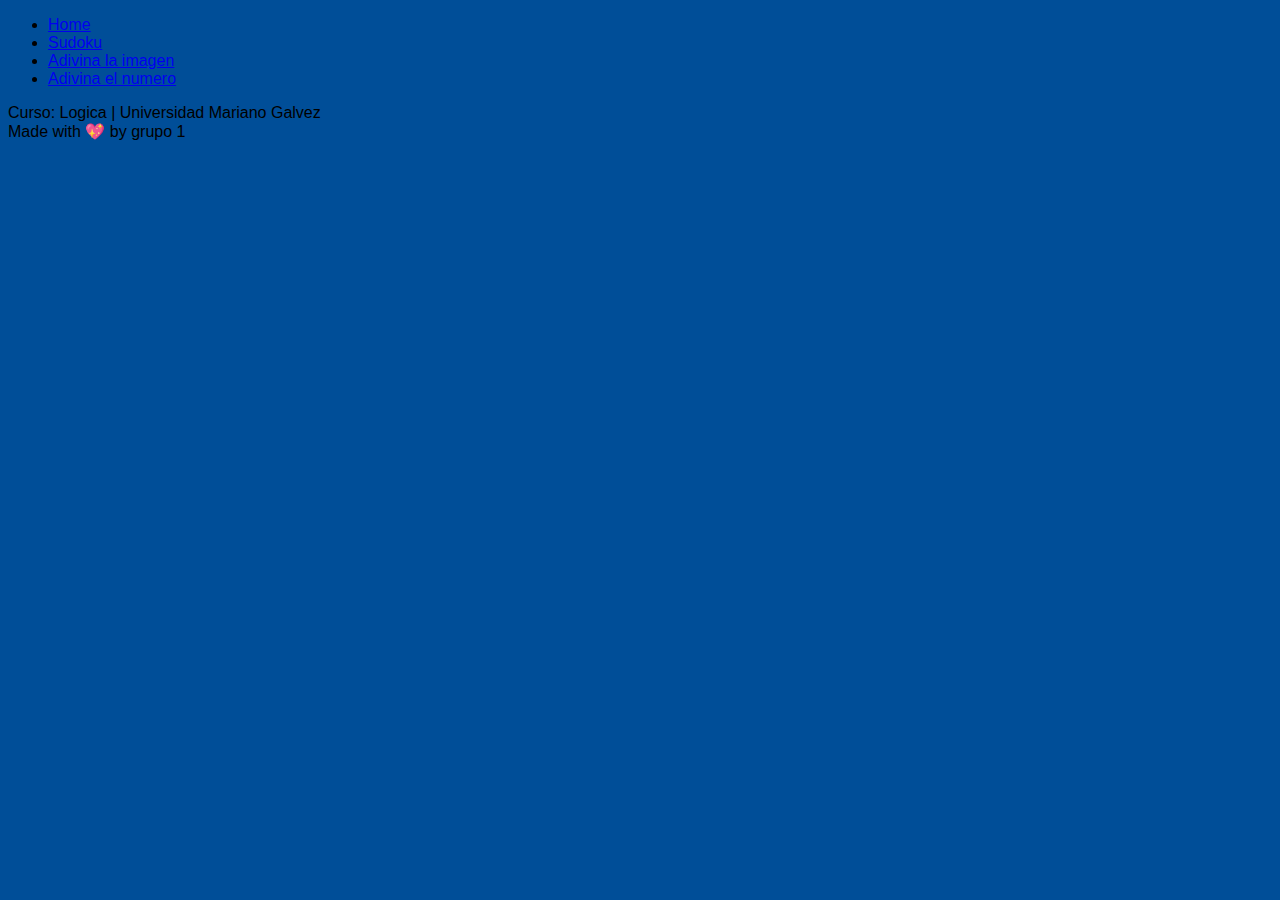
<file: homepage.html>
<!DOCTYPE html>
<html lang="en">
<head>
    <meta charset="UTF-8">
    <meta name="viewport" content="width=device-width, initial-scale=1.0">
    <link rel="stylesheet" href="/css/home.css">
    <title>Nuestro proyecto</title>
</head>
<body>
    <header class="header">
        <figure class="logo"></figure>
        <div class="options">
            <ul>
                <li><a href="#contact">Home</a></li>
                <li><a href="#">Sudoku</a></li>
                <li><a href="/html/home-adivinaLaImagen.html">Adivina la imagen</a></li>
                <li><a href="#">Adivina el numero</a></li>
            </ul>
        </div>
    </header>

    <footer class="footer">
        <div class="details">
            <p>Curso: Logica | Universidad Mariano Galvez <br>
            Made with 💖 by grupo 1 </p>
        </div>
        <div class="social">
            <a href="#" class="social-link icon-facebook"></a>
            <a href="#" class="social-link icon-instagram"></a>
            <a href="#" class="social-link icon-twitter"></a>
            <a href="#" class="social-link icon-github"></a>
        </div>
    </footer>
</body>
</html>
</file>
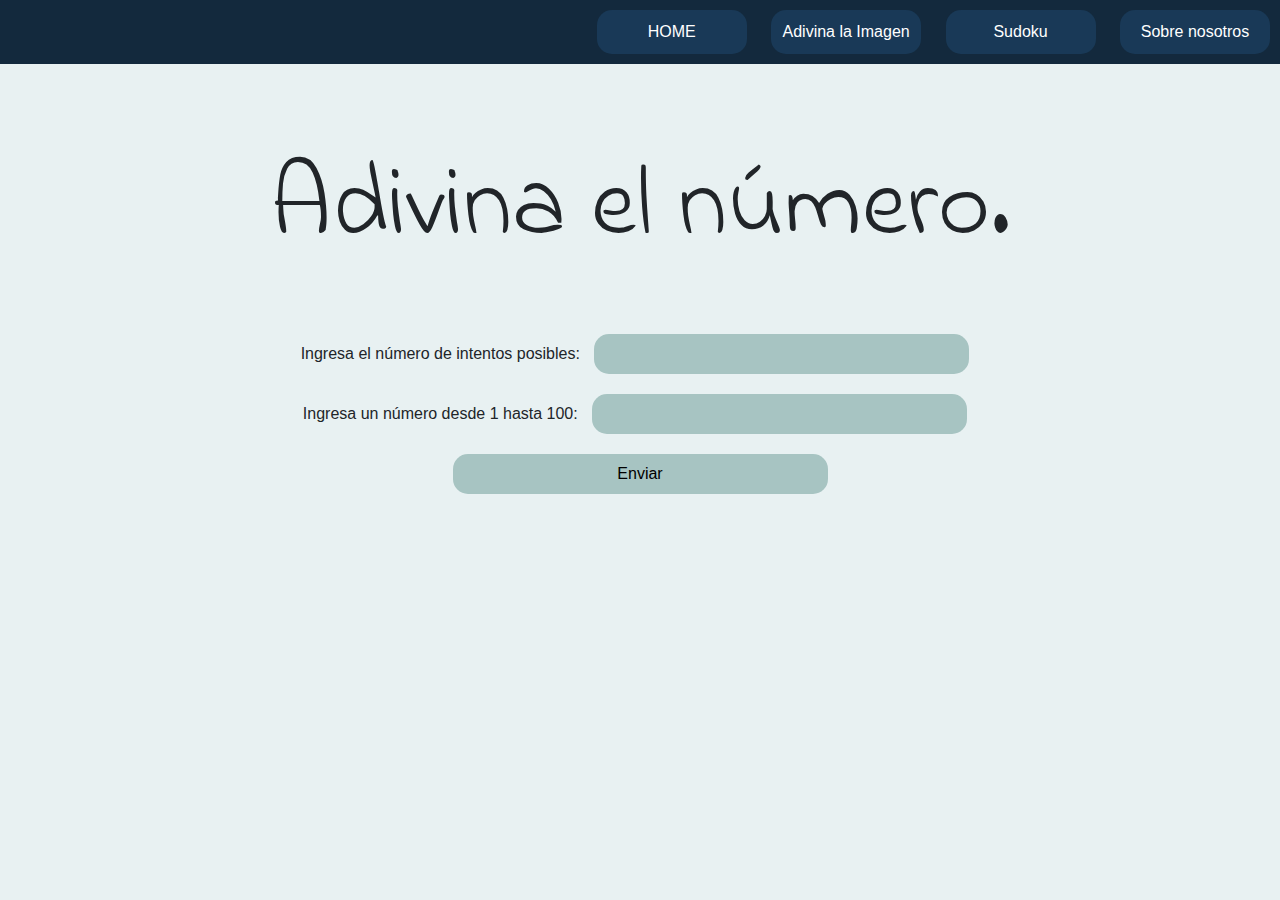
<file: html/adivinaNumero.html>
<!DOCTYPE html>
<html lang="en">

<head>
    <meta charset="UTF-8">
    <meta name="viewport" content="width=device-width, initial-scale=1.0">
    <link rel="stylesheet" href="https://stackpath.bootstrapcdn.com/bootstrap/4.3.1/css/bootstrap.min.css" integrity="sha384-ggOyR0iXCbMQv3Xipma34MD+dH/1fQ784/j6cY/iJTQUOhcWr7x9JvoRxT2MZw1T" crossorigin="anonymous">
    <link rel="stylesheet" href="../css/adivinaNumero.css">
    <link href="https://fonts.googleapis.com/css2?family=Indie+Flower&display=swap" rel="stylesheet">
    <link rel="shortcut icon" href="https://i.imgur.com/5NnpY0b.png?2">
    <title>Adivina el número.</title>
    <script>
        // buscamos un numero aleatorio entre 1 y 100
        var numeroAdivinar = Math.floor((Math.random() * 100) + 1);
        var contadorRespuestas = 0;

        function adivinar() {
            // obtenemos el numero de respuestas posibles
            var numeroRespuestas = document.getElementById("numeroRespuestas").value;

            if (document.getElementById("numeroRespuestas").disabled == false) {

                if (isNumber(numeroRespuestas) && numeroRespuestas > 0) {
                    document.getElementById("numeroRespuestas").disabled = true;
                    document.getElementById("numero").disabled = false;
                    document.getElementById("numero").focus();
                }

            } else {
                // obtenemos el contenido del div que contiene las respuestas
                var respuestas = document.getElementById("respuestas").innerHTML;

                if (contadorRespuestas < numeroRespuestas) {
                    // obtenemos el numero introducido por el usuario
                    var numero = document.getElementById("numero").value;

                    if (isNumber(numero) && numero > 0 && numero < 100) {
                        // aumentanos el numero de la respuesta dada
                        contadorRespuestas += 1;

                        if (numero > numeroAdivinar) {
                            // El numero es superior y añadimos un texto a las respuestas
                            respuestas += "<br><span class='mayor'>" + numero + " - El número que buscas es inferior</span>";
                            document.getElementById("numero").focus();

                        } else if (numero < numeroAdivinar) {
                            // El numero es inferior y añadimos un texto a las respuestas
                            respuestas += "<br><span class='mayor'>" + numero + " - El número que buscas es superior</span>";
                            document.getElementById("numero").focus();

                        } else {
                            // has acertado y añadimos un texto a las respuestas
                            respuestas += "<br><span class='correct'>" + numero + " - Has adivinado!!</span>";
                            fin()
                        }
                        // vaciamos el valor del numero
                        document.getElementById("numero").value = "";

                    } else {
                        respuestas += "<br><span class='error'>" + numero + " - Tienes que ingresar un número entre 1 y 100</span>";
                    }

                } else {
                    respuestas += "<br><span class='fin'>No has adivinado!! el número era " + numeroAdivinar + "</span>";
                    fin()
                }
                // ponemos nuevamente todas las respuestas
                document.getElementById("respuestas").innerHTML = respuestas;
            }
            // devolvemos false para que el formulario no envie los valores
            return false;
        }
        // Funcion que se ejecuta al finalizar el juego ya sea por haber descubierto el numero o por finalizar el numero de intentos                        
        function fin() {
            // deshabilitamos el casilla de entrar el numero, y el boton de enviar
            document.getElementById("numero").disabled = true;
            document.getElementById("btnEnviar").disabled = true;
            setTimeout(function() { //aqui se le agrega delay despues de haber terminado el juego
                location.reload()
            }, 5000);
        }
        // Simple función para validar un numero
        function isNumber(n) {
            return !isNaN(parseFloat(n)) && isFinite(n);
        }
    </script>
</head>

<body>
    <div id="header" class="text-right no-float">
        <!--seccion del header-->
        <a href="../index.html" style="text-decoration:none">
            <button>HOME</button>
        </a>
        <a href="home-adivinaLaImagen.html" style="text-decoration:none">
            <!--link al juego de adivina la imagen-->
            <button>Adivina la Imagen</button>
        </a>
        <a href="sudoku2.html" style="text-decoration:none">
            <!--link al juego de sudoku-->
            <button>Sudoku</button>
        </a>
        <a href="sobrenosotros.html" style="text-decoration:none">
            <!--link a la pagina sobre nosotros-->
            <button>Sobre nosotros</button>
        </a>
    </div>
    <div id="info" class="col-md-12 col-sm-12 col-xs-12 text-center no-float">
        <!--aqui es donde se muestra toda la informacion al usuario-->
        <p id="title">Adivina el número.</p>
        <form onsubmit="return adivinar()">
            <br> Ingresa el número de intentos posibles:
            <input type="text" name="numeroRespuestas" id="numeroRespuestas">
            <br>Ingresa un número desde 1 hasta 100:
            <input type="text" name="numero" id="numero" disabled>
            <br><input type="submit" value="Enviar" id="btnEnviar">
        </form>
        <!--aqui se guardan todas las respuestas ingresadas por el usuario-->
        <div id="respuestas"></div>
    </div>
</body>

</html>

</html>
</file>
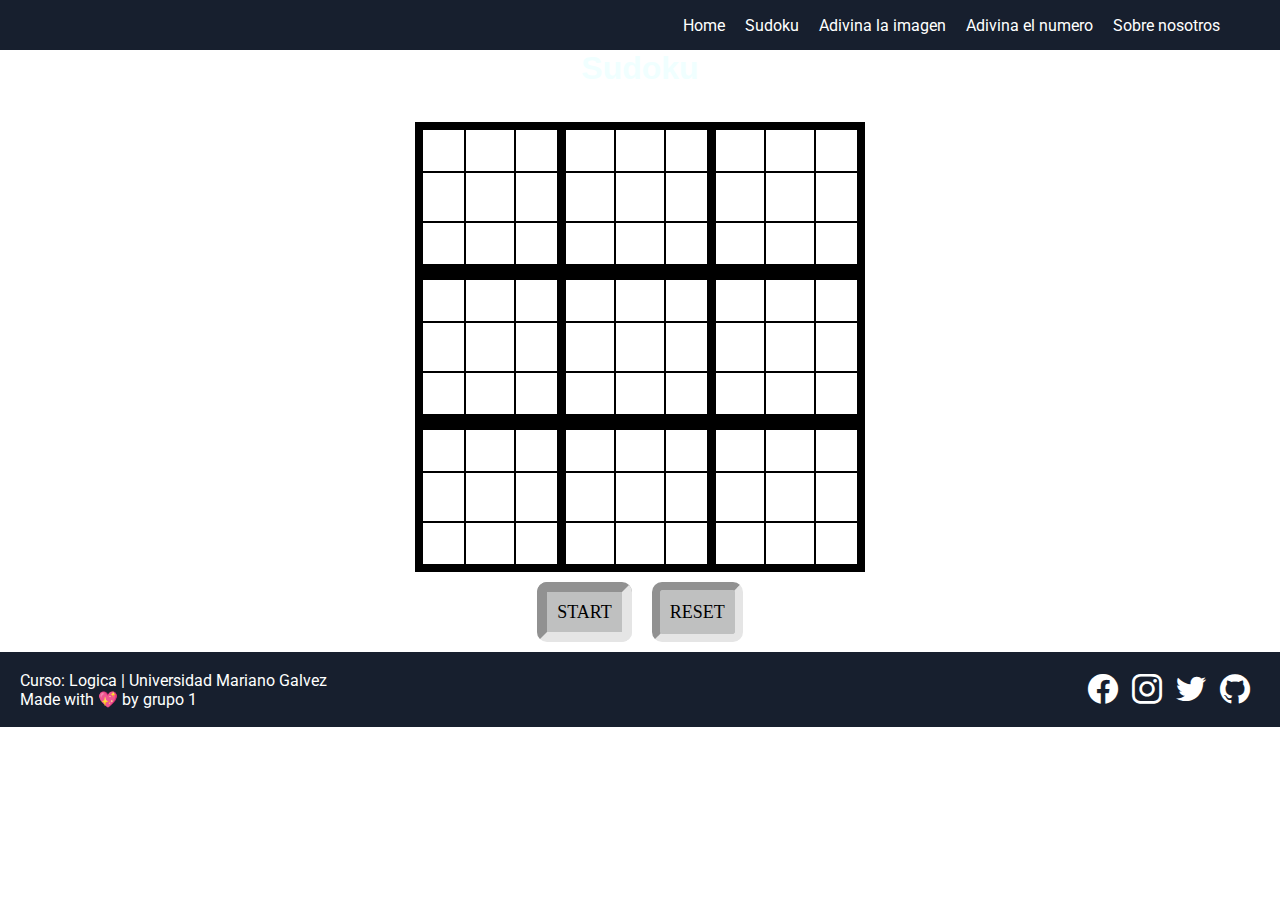
<file: html/sudoku2.html>
<html>
<head>
    <meta charset="utf-8">
    <meta name="viewport" content="width=device-width, initial-scale=1.0">
    <title>
        sudoku
    </title>
</head>
<link rel="stylesheet" href="../css/sudoku2.css">

<body>
    <header class="header">
        <figure class="logo"></figure>
        <div class="options">
            <ul>
                <li><a href="../index.html">Home</a></li>
                <li><a href="sudoku2.html">Sudoku</a></li>
                <li><a href="home-adivinaLaImagen.html">Adivina la imagen</a></li>
                <li><a href="adivinaNumero.html">Adivina el numero</a></li>
                <li><a href="sobrenosotros.html">Sobre nosotros</a></li>
            </ul>
        </div>
    </header>
    <main class="sudoku-container">
        <h1 class="title1">Sudoku</h1>
        <table class="tabla" id="tablero">
            <tr>
                <td><input class="fila1 columna1" id="00" type="number" min="1" max="9"></td>
                <td><input class="fila1" id="01" type="number" min="1" max="9"></td>
                <td><input class="fila1 columna2" id="02" type="number" min="1" max="9"></td>

                <td><input class="fila1" id="03" type="number" min="1" max="9"></td>
                <td><input class="fila1" id="04" type="number" min="1" max="9"></td>
                <td><input class="fila1 columna3" id="05" type="number" min="1" max="9"></td>

                <td><input class="fila1" id="06" type="number" min="1" max="9"></td>
                <td><input class="fila1" id="07" type="number" min="1" max="9"></td>
                <td><input class="fila1 columna4" id="08" type="number" min="1" max="9"></td>
            </tr>

            <tr>
                <td><input class="fila2 columna1" id="10" type="number" min="1" max="9"></td>
                <td><input class="fila2" id="11" type="number" min="1" max="9"></td>
                <td><input class="fila2 columna2" id="12" type="number" min="1" max="9"></td>

                <td><input class="fila2" id="13" type="number" min="1" max="9"></td>
                <td><input class="fila2" id="14" type="number" min="1" max="9"></td>
                <td><input class="fila2 columna3" id="15" type="number" min="1" max="9"></td>

                <td><input class="fila2" id="16" type="number" min="1" max="9"></td>
                <td><input class="fila2" id="17" type="number" min="1" max="9"></td>
                <td><input class="fila2 columna4" id="18" type="number" min="1" max="9"></td>
            </tr>

            <tr>
                <td><input class="fila3 columna1" id="20" type="number" min="1" max="9"></td>
                <td><input class="fila3" id="21" type="number" min="1" max="9"></td>
                <td><input class="fila3 columna2" id="22" type="number" min="1" max="9"></td>

                <td><input class="fila3" id="23" type="number" min="1" max="9"></td>
                <td><input class="fila3" id="24" type="number" min="1" max="9"></td>
                <td><input class="fila3 columna3" id="25" type="number" min="1" max="9"></td>

                <td><input class="fila3" id="26" type="number" min="1" max="9"></td>
                <td><input class="fila3" id="27" type="number" min="1" max="9"></td>
                <td><input class="fila3 columna4" id="28" type="number" min="1" max="9"></td>
            </tr>

            <tr>
                <td><input class="fila4 columna1" id="30" type="number" min="1" max="9"></td>
                <td><input class="fila4" id="31" type="number" min="1" max="9"></td>
                <td><input class="fila4 columna2" id="32" type="number" min="1" max="9"></td>

                <td><input class="fila4" id="33" type="number" min="1" max="9"></td>
                <td><input class="fila4" id="34" type="number" min="1" max="9"></td>
                <td><input class="fila4 columna3" id="35" type="number" min="1" max="9"></td>

                <td><input class="fila4" id="36" type="number" min="1" max="9"></td>
                <td><input class="fila4" id="37" type="number" min="1" max="9"></td>
                <td><input class="fila4 columna4" id="38" type="number" min="1" max="9"></td>
            </tr>

            <tr>
                <td><input class="fila5 columna1" id="40" type="number" min="1" max="9"></td>
                <td><input class="fila5" id="41" type="number" min="1" max="9"></td>
                <td><input class="fila5 columna2" id="42" type="number" min="1" max="9"></td>

                <td><input class="fila5" id="43" type="number" min="1" max="9"></td>
                <td><input class="fila5" id="44" type="number" min="1" max="9"></td>
                <td><input class="fila5 columna3" id="45" type="number" min="1" max="9"></td>

                <td><input class="fila5" id="46" type="number" min="1" max="9"></td>
                <td><input class="fila5" id="47" type="number" min="1" max="9"></td>
                <td><input class="fila5 columna4" id="48" type="number" min="1" max="9"></td>
            </tr>

            <tr>
                <td><input class="fila6 columna1" id="50" type="number" min="1" max="9"></td>
                <td><input class="fila6" id="51" type="number" min="1" max="9"></td>
                <td><input class="fila6 columna2" id="52" type="number" min="1" max="9"></td>

                <td><input class="fila6" id="53" type="number" min="1" max="9"></td>
                <td><input class="fila6" id="54" type="number" min="1" max="9"></td>
                <td><input class="fila6 columna3" id="55" type="number" min="1" max="9"></td>

                <td><input class="fila6" id="56" type="number" min="1" max="9"></td>
                <td><input class="fila6" id="57" type="number" min="1" max="9"></td>
                <td><input class="fila6 columna4" id="58" type="number" min="1" max="9"></td>
            </tr>

            <tr>
                <td><input class="fila7 columna1" id="60" type="number" min="1" max="9"></td>
                <td><input class="fila7" id="61" type="number" min="1" max="9"></td>
                <td><input class="fila7 columna2" id="62" type="number" min="1" max="9"></td>

                <td><input class="fila7" id="63" type="number" min="1" max="9"></td>
                <td><input class="fila7" id="64" type="number" min="1" max="9"></td>
                <td><input class="fila7 columna3" id="65" type="number" min="1" max="9"></td>

                <td><input class="fila7" id="66" type="number" min="1" max="9"></td>
                <td><input class="fila7" id="67" type="number" min="1" max="9"></td>
                <td><input class="fila7 columna4" id="68" type="number" min="1" max="9"></td>
            </tr>

            <tr>
                <td><input class="fila8 columna1" id="70" type="number" min="1" max="9"></td>
                <td><input class="fila8" id="71" type="number" min="1" max="9"></td>
                <td><input class="fila8 columna2" id="72" type="number" min="1" max="9"></td>

                <td><input class="fila8" id="73" type="number" min="1" max="9"></td>
                <td><input class="fila8" id="74" type="number" min="1" max="9"></td>
                <td><input class="fila8 columna3" id="75" type="number" min="1" max="9"></td>

                <td><input class="fila8" id="76" type="number" min="1" max="9"></td>
                <td><input class="fila8" id="77" type="number" min="1" max="9"></td>
                <td><input class="fila8 columna4" id="78" type="number" min="1" max="9"></td>
            </tr>

            <tr>
                <td><input class="fila9 columna1" id="80" type="number" min="1" max="9"></td>
                <td><input class="fila9" id="81" type="number" min="1" max="9"></td>
                <td><input class="fila9 columna2" id="82" type="number" min="1" max="9"></td>

                <td><input class="fila9" id="83" type="number" min="1" max="9"></td>
                <td><input class="fila9" id="84" type="number" min="1" max="9"></td>
                <td><input class="fila9 columna3" id="85" type="number" min="1" max="9"></td>

                <td><input class="fila9" id="86" type="number" min="1" max="9"></td>
                <td><input class="fila9" id="87" type="number" min="1" max="9"></td>
                <td><input class="fila9 columna4" id="88" type="number" min="1" max="9"></td>
            </tr>
        </table>
        <div class="sudoku-buttons">
            <button class="starte" type="button" id="start">START</button>
            <button class="resets" type="button" id="reset">RESET</button>
        </div>
    </main>
    <footer class="footer">
        <div class="details">
            <p>Curso: Logica | Universidad Mariano Galvez <br>
                Made with 💖 by grupo 1 </p>
        </div>
        <div class="social">
            <a href="#" class="social-link icon-facebook"></a>
            <a href="#" class="social-link icon-instagram"></a>
            <a href="#" class="social-link icon-twitter"></a>
            <a href="https://github.com/DubAvenXP/proyecto-final-logica" class="social-link icon-github"></a>
        </div>
    </footer>
    <script src="../js/sudoku2.js"></script>
</body>

</html>
</file>
<file: css/home.css>
body {
    font-family: 'Lato', sans-serif;
    background-color: rgb(0, 78, 152, 1);
}

:root {
    --background-color1: #25344E;
    --button-color2: #3D4F6E;
    --button-color2-hover: #344461;
    --header-color: #171F2E;
    --gray-background: #e0e0e0;
    --font-color: white;
    --font-color-2: #262323;
}

a:hover {
    color: aliceblue;
}

#top {
    background-color: rgba(192, 192, 192, 0.4);
}

#top img {
    width: 50px;
    margin-top: 10px;
    margin-left: 10px;
    margin-bottom: 10px;
}

#top img:hover {
    box-shadow: 0px 5px 5px rgba(0, 0, 0, 0.50);
    border-radius: 10px;
    transition: all 150ms ease-in;
}

#header {
    background-color: rgba(58, 110, 165, 0.7);
    margin-left: none;
}

#header img {
    width: 120px;
    padding: 10px;
    border-radius: 25px;
}

#header button {
    background: #3A6EA5;
    color: white;
    border-style: none;
    padding: 20px;
    border-radius: 25px;
    display: flex;
    float: right;
    margin-top: 30px;
    width: 180px;
    justify-content: center;
}

#header button:hover {
    background: rgb(78, 135, 196);
    transition: all 200ms ease-in;
    box-shadow: 0px 5px 5px rgba(0, 0, 0, 0.50);
    border-radius: 25px;
}

#header button:active {
    background: #3A6EA5;
}

#slogan {
    text-align: center;
    font-size: 2.5em;
    margin-top: 10vh;
    color: white;
    font-family: Indie Flower;
}

.flower {
    font-family: 'Indie Flower', cursive;
}

.no-float {
    float: none;
}

.container {
    width: 100%;
    height: 100%;
    display: flex;
    justify-content: center;
    align-items: center;
    float: left;
    margin-top: 5vh;
}

.container h3 {
    margin-top: 25px;
}

.container figure {
    position: relative;
    height: 250px;
    width: 350px;
    overflow: hidden;
    border-radius: 10px;
    box-shadow: 0px 15px 25px rgba(0, 0, 0, 0.50);
    cursor: pointer;
}

.container figure img {
    width: 100%;
    height: 100%;
    transition: all 500ms ease-in-out;
}

.container figure .label {
    position: absolute;
    top: 0;
    width: 100%;
    height: 100%;
    background: rgba(14, 74, 102, 0.8);
    transition: all 500ms ease-in-out;
    opacity: 0;
    visibility: hidden;
    text-align: center;
}

.container figure:hover>.label {
    opacity: 1;
    visibility: visible;
}

.container figure:hover>.label h3 {
    color: aliceblue;
}

.container figure .label p {
    color: #fff;
    font-size: 20px;
    text-align: justify;
    line-height: 1.2;
    width: 100%;
    max-width: 220px;
    margin: auto;
}
</file>
<file: css/adivinaNumero.css>
#header {
    background-color: rgba(19, 41, 61, 1);
    padding: none;
}

#header button {
    background-color: rgb(25, 57, 87);
    color: white;
    border-style: none;
    padding: 10px;
    border-radius: 15px;
    width: 150px;
    margin: 10px;
}

#header button:hover {
    background: rgb(10, 73, 133);
    transition: all 200ms ease-in;
    box-shadow: 0px 5px 5px rgba(0, 0, 0, 0.50);
    border-radius: 15px;
}

#header button:active {
    background: #3A6EA5;
}

body {
    background-color: rgba(232, 241, 242, 1);
    ;
}

#info {
    margin-top: 70px;
}

#title {
    font-family: 'Indie Flower', cursive;
    font-size: 100px;
}

#content {
    font-family: 'Courier New', Courier, monospace;
    font-size: 2em;
}

#info button {
    background: #3A6EA5;
    color: white;
    border-style: none;
    padding: 10px;
    border-radius: 25px;
    margin-top: 15px;
    width: 90px;
}

#info button:hover {
    background: rgb(78, 135, 196);
    transition: all 200ms ease-in;
    box-shadow: 0px 5px 5px rgba(0, 0, 0, 0.50);
    border-radius: 25px;
}

#info button:active {
    background: #3A6EA5;
}

#info input {
    border-radius: 15px;
    border: none;
    margin: 10px;
    width: 30%;
    height: 40px;
    background-color: #A7C4C2;
    text-align: center;
}

.no-float {
    float: none;
}

.correct {
    color: #20A39E;
    font-size: 20px;
    font-family: 'Indie Flower', cursive;
}

.error {
    color: #EF5B5B;
    font-size: 20px;
    font-family: 'Indie Flower', cursive;
}

.fin {
    color: #EF5B5B;
    font-size: 20px;
    font-family: 'Indie Flower', cursive;
}

.mayor {
    color: #A4A9AD;
    font-size: 20px;
    font-family: 'Indie Flower', cursive;
}

.menor {
    color: #A4A9AD;
    font-size: 20px;
    font-family: 'Indie Flower', cursive;
}
</file>
<file: css/sudoku2.css>
@import url('https://fonts.googleapis.com/css?family=Roboto:300i,400,500,700&display=swap');

*{
    margin: 0;
    font-family: 'Roboto', sans-serif;
}

@font-face {
  font-family: 'icomoon';
  src:  url('../fonts/icomoon.eot?dc1kkj');
  src:  url('../fonts/icomoon.eot?dc1kkj#iefix') format('embedded-opentype'),
    url('../fonts/icomoon.ttf?dc1kkj') format('truetype'),
    url('../fonts/icomoon.woff?dc1kkj') format('woff'),
    url('../fonts/icomoon.svg?dc1kkj#icomoon') format('svg');
  font-weight: normal;
  font-style: normal;
  font-display: block;
}

[class^="icon-"], [class*=" icon-"] {
  /* use !important to prevent issues with browser extensions that change fonts */
  font-family: 'icomoon' !important;
  speak-as: none;
  font-style: normal;
  font-weight: normal;
  font-variant: normal;
  text-transform: none;
  line-height: 1;

  /* Better Font Rendering =========== */
  -webkit-font-smoothing: antialiased;
  -moz-osx-font-smoothing: grayscale;
}

.icon-instagram:before {
  content: "\e900";
  /* color: #e4405f; */
}
.icon-twitter:before {
  content: "\e901";
  /* color: #1da1f2; */
}
.icon-facebook:before {
  content: "\e902";
  /* color: #1877f2; */
}
.icon-folder:before {
  content: "\e92f";
}
.icon-folder-open:before {
  content: "\e930";
}
.icon-folder-download:before {
  content: "\e933";
}
.icon-circle-up:before {
  content: "\ea41";
}
.icon-circle-right:before {
  content: "\ea42";
}
.icon-circle-down:before {
  content: "\ea43";
}
.icon-circle-left:before {
  content: "\ea44";
}
.icon-github:before {
  content: "\eab0";
}



:root{
  --background-color1: #25344E;
  --button-color2: #3D4F6E;
  --button-color2-hover: #344461;
  --header-color: #171F2E;
  --gray-background: #e0e0e0;
  --font-color: white;
  --font-color-2: #262323;
}

/*-----------------------------------header*/
header{
  background-color: var(--header-color);
  margin: 0 auto;
  display: flex;
  justify-content: space-between;
  height: 50px;
  width: 100%;
  align-items: center;
}

.header ul{
  padding: 0;
  display: flex;
  margin-right: 50px;
}
.header ul li{
  margin: 0 10px;
  list-style: none;
}
.header ul li a{
  color: var(--font-color);
  text-decoration: none;
}

.header .logo{
  margin-left: 40px;
  width: 125px;
  height: 100%;
  background-image: url('https://pngimage.net/wp-content/uploads/2018/06/logos-anime-png-6.png');
  background-repeat: no-repeat;
  background-position: center;
  background-size: contain;
}
/*------------------------------------------------------------------sudoku*/
.title1 {
  color: azure;
  text-align: center;
  font-family: Arial, Helvetica, sans-serif;
  padding: 0px;
  border: 0px;
  outline: none;
  margin: 0 0 15px;
}
.sudoku-container{
  width: 100%;
  background-image: url('https://i.imgur.com/KGPWtTd.jpg');
  background-repeat: no-repeat;
  background-size: cover;
}

table {
  background-color: #000000;
  border-collapse: collapse;
  border: none;
  margin: 35px auto 0;
}


input {
  color: #000000;
  padding: 0px;
  border: 0px;
  text-align: center;
  max-width: 48px;
  min-height: 48px;
  font-size: 28px;
  background-color: #ffffff;
  outline: none;
}

input::-webkit-outer-spin-button,
input::-webkit-inner-spin-button {
  -webkit-appearance: none;
  margin: 0;
}

.sudoku-buttons{
  display: flex;
  justify-content: center;
  max-width: 300px;
  margin: 0 auto;
}

.starte {
  margin: 10px;
  height: 60px;
  max-width: 100px;
  font-size: large;
  font-family: cursive;
  background-color: #bfc0c0;
  color: #000000;

}

.resets {
  margin: 10px;
  height: 60px;
  max-width: 100px;
  font-size: large;
  font-family: cursive;
  background-color: #bfc0c0;
  color: #000000;
}

button.starte {
  border: 10px inset #e5e5e5;
  border-radius: 10px;
  padding: 10px;
}

button.resets {
  border: 8px inset #e5e5e5;
  border-radius: 10px;
  padding: 10px;
}

.fila1 {
  border-top: 7px solid black;
}

.fila3 {
  border-bottom: 7px solid black;
}

.fila4 {
  border-top: 7px solid black;
}

.fila6 {
  border-bottom: 7px solid black;
}

.fila7 {
  border-top: 7px solid black;
}

.fila9 {
  border-bottom: 7px solid black;
}

.columna1 {
  border-left: 7px solid black;
}

.columna2{
  border-right: 7px solid black;
}

.columna3{
  border-right: 7px solid black;
}

.columna4{
  border-right: 7px solid black;
}

/* -------------------------------------------------footer */

.footer{
  height: 75px;
  width: 100%;
  display: flex;
  justify-content: space-between;
  align-items: center;
  background-color: var(--header-color);
}

.social{
  margin-right: 20px;
}

.social-link{
  color: var(--font-color);
  text-decoration: none;
  font-size: 30px;
  margin-right: 10px;
}

.footer .details{
  margin-left: 20px;
  display: flex;
  color: var(--font-color);
}


/* ---------------------------------------------------------Responsive Desing Home */

@media screen and (max-width: 810px){
  .header{
    display: block;
    height: auto;
    margin: 0;
    text-align: center;
    padding-bottom: 10px;
}
.header ul{
    display: block;
    text-align: center;
    margin: 0;
}
.header ul li{
    font-size: 18px;
    margin-top: 10px;
}
.header .logo{
    height: 50px;
    margin: 0 auto;
}

.footer{
    margin: auto;
    padding: 20px 0;
    display: block;
    height: auto;
    text-align: center;
}
.social{
    margin: 10px 0;
}
.footer .details{
    width: 100%;
    display: flex;
    justify-content: center;
    margin: 0;
}

}
@media screen and (max-width: 500px){
  input {
    max-width: 38px;
    min-height: 38px;
  }
}
@media screen and (max-width: 365px){
  input {
    max-width: 35px;
    min-height: 35px;
  }
}
</file>
